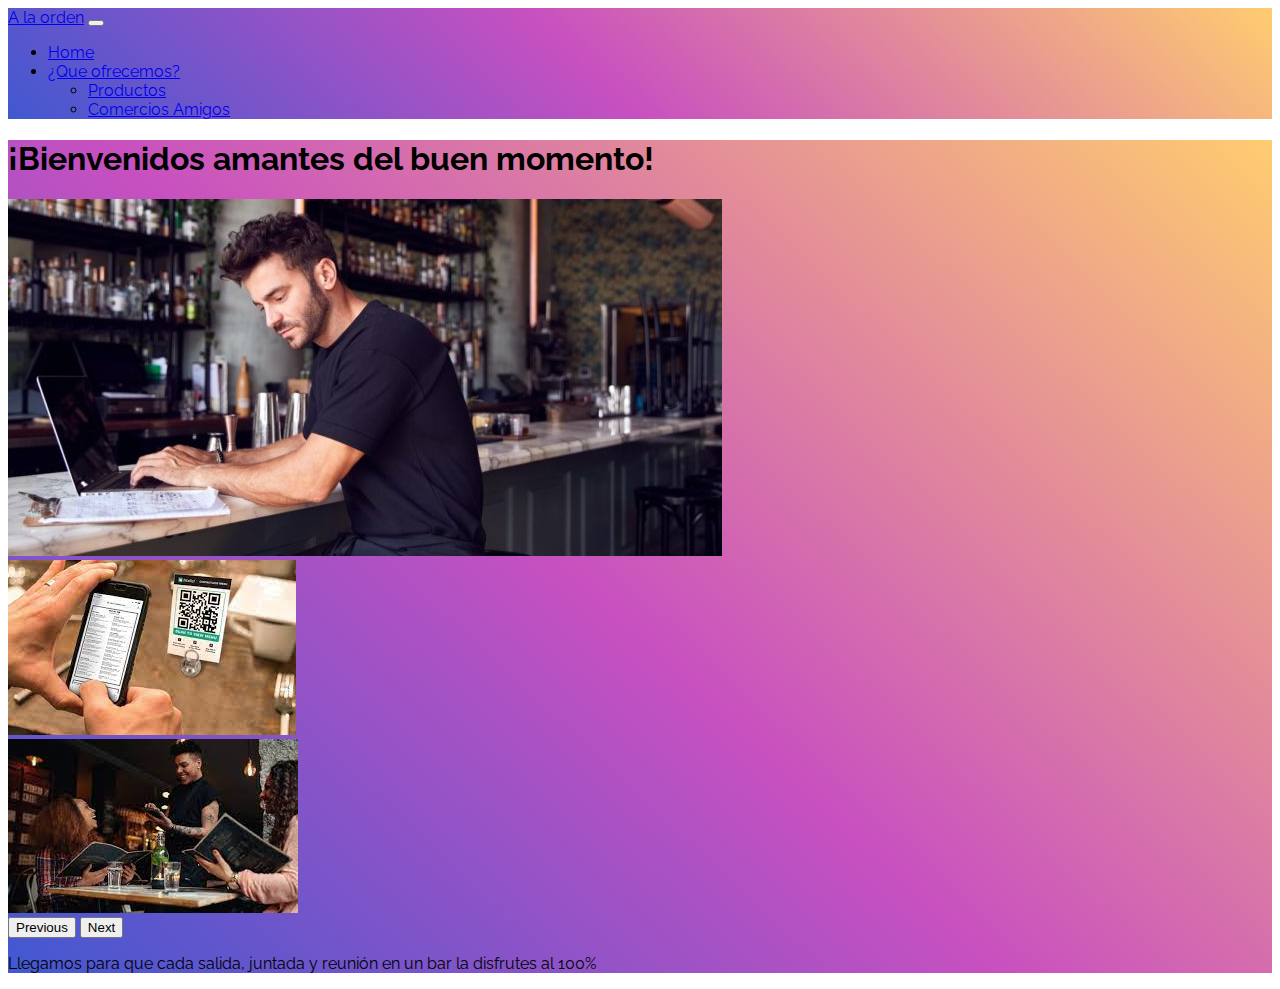
<file: index.html>
<!DOCTYPE html>
<html lang="en">
<head>
    <meta charset="UTF-8">
    <meta http-equiv="X-UA-Compatible" content="IE=edge">
    <meta name="viewport" content="width=device-width, initial-scale=1.0">

  <!--link de boostrap siempre por encima de css-->
    <link href="https://cdn.jsdelivr.net/npm/bootstrap@5.1.3/dist/css/bootstrap.min.css" rel="stylesheet" integrity="sha384-1BmE4kWBq78iYhFldvKuhfTAU6auU8tT94WrHftjDbrCEXSU1oBoqyl2QvZ6jIW3" crossorigin="anonymous">

  <!-- link de fuentes-->
    <link rel="preconnect" href="https://fonts.googleapis.com">
    <link rel="preconnect" href="https://fonts.gstatic.com" crossorigin>
    <link href="https://fonts.googleapis.com/css2?family=Raleway:ital,wght@0,100;0,300;1,100;1,200;1,300&display=swap" rel="stylesheet">

  <!--link css-->
    <link rel="stylesheet" href="css/main.css">

    <title>Boostrap</title>
</head>
<body>

<!-- cdn para un menu de boostrap-->

    <nav class="navbar navbar-expand-lg navbar-dark " >
        <div class="container">
          <a class="navbar-brand" href="#">A la orden</a>
          <button class="navbar-toggler" type="button" data-bs-toggle="collapse" data-bs-target="#navbarSupportedContent" aria-controls="navbarSupportedContent" aria-expanded="false" aria-label="Toggle navigation">
            <span class="navbar-toggler-icon"></span>
          </button>
          <div class="collapse navbar-collapse" id="navbarSupportedContent">
            <ul class="navbar-nav me-auto mb-2 mb-lg-0">
              <li class="nav-item">
                <a class="nav-link active" aria-current="page" href="#">Home</a>
              </li>
              <li class="nav-item dropdown">
                <a class="nav-link dropdown-toggle" href="#" id="navbarDropdown" role="button" data-bs-toggle="dropdown" aria-expanded="false">
                  ¿Que ofrecemos?
                </a>
                <ul class="dropdown-menu" aria-labelledby="navbarDropdown">
                  <li><a class="dropdown-item" href="productos.html">Productos</a></li>
                  <li><a class="dropdown-item" href="#">Comercios Amigos</a></li>
                </ul>
              </li>
            </ul>
          </div>
        </div>
      </nav>

    <!--tres clases principales-->

    <!--clase padre conteiner o conteiner-fluid-->

    <div class="container">

        <!--clase para fila -->


        <!-- clase para columnas-->

        <h1 class="col-md d-flex justify-content-center text-uppercase">
            ¡Bienvenidos amantes del buen momento!
        </h1>

        

          <!-- carrusel -->
  <section class="row">

    <div id="carouselExampleControls" class="carousel slide" data-bs-ride="carousel col-6">
      <div class="carousel-inner">
        <div class="carousel-item active">
          <img src="imagen/restaurant-marketing-header-714x357.jpg" class="d-block w-100" alt="...">
        </div>
        <div class="carousel-item">
          <img src="imagen/menu.jpg" class="d-block w-100" alt="...">
        </div>
        <div class="carousel-item">
          <img src="imagen/descarga.jpg" class="d-block w-100" alt="...">
        </div>
      </div>
      <button class="carousel-control-prev" type="button" data-bs-target="#carouselExampleControls" data-bs-slide="prev">
        <span class="carousel-control-prev-icon" aria-hidden="true"></span>
        <span class="visually-hidden">Previous</span>
      </button>
      <button class="carousel-control-next" type="button" data-bs-target="#carouselExampleControls" data-bs-slide="next">
        <span class="carousel-control-next-icon" aria-hidden="true"></span>
        <span class="visually-hidden">Next</span>
      </button>
    </div>

  </section>

      <div class="row">
        <p class=" col text-center fw-bolder">Llegamos para que cada salida, juntada y reunión en un bar la disfrutes al 100%</p>
    </div>

    </div>
  

    <!--link javascript-->
    <script src="https://cdn.jsdelivr.net/npm/bootstrap@5.1.3/dist/js/bootstrap.bundle.min.js" integrity="sha384-ka7Sk0Gln4gmtz2MlQnikT1wXgYsOg+OMhuP+IlRH9sENBO0LRn5q+8nbTov4+1p" crossorigin="anonymous"></script>

</body>
</html>
</file>
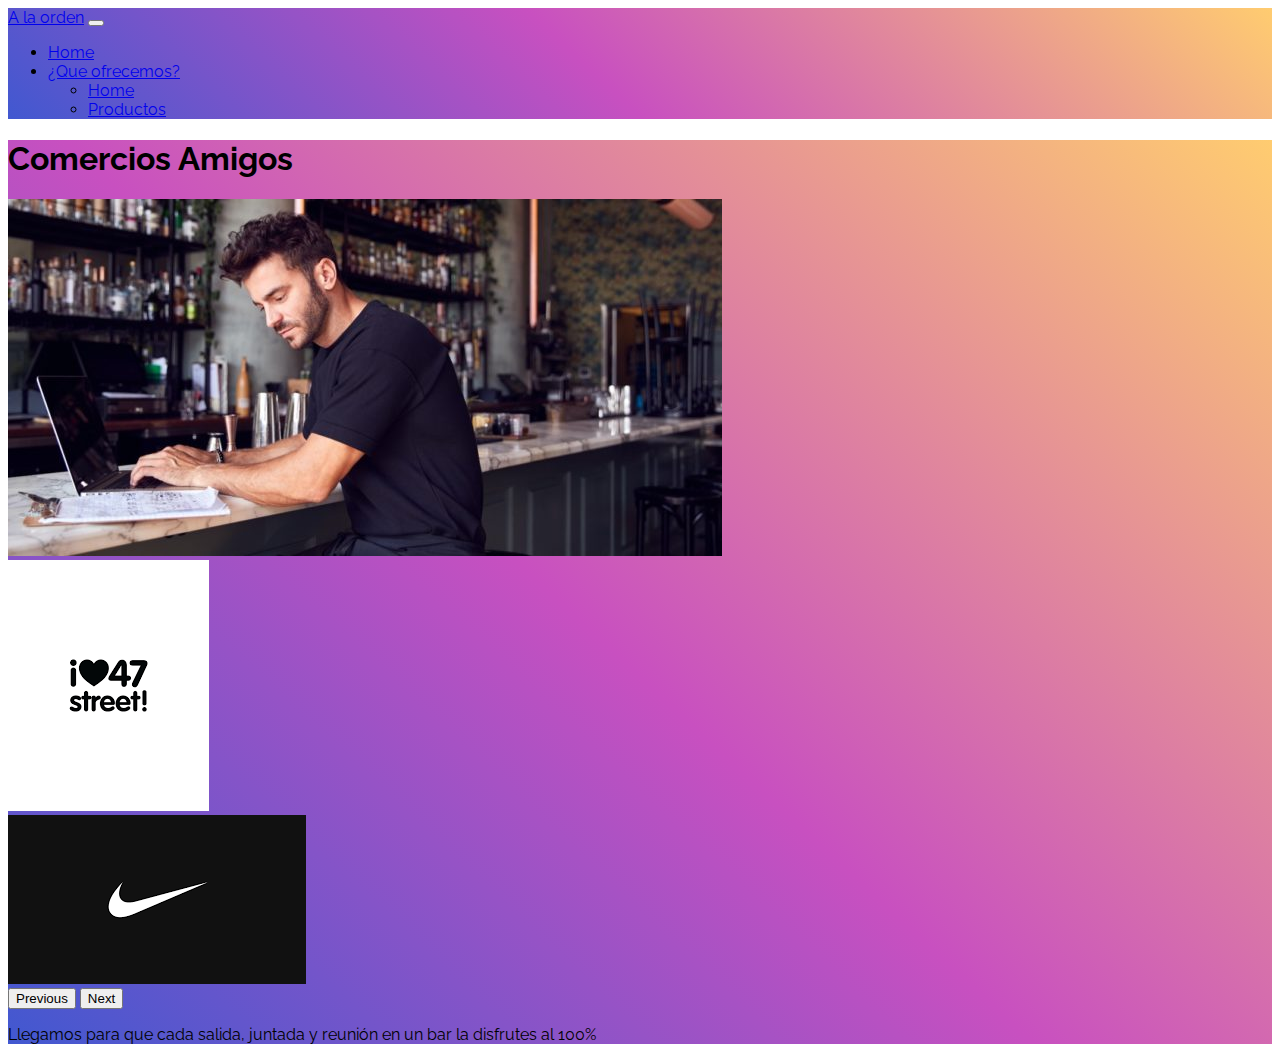
<file: comerciosamigos.html>
<!DOCTYPE html>
<html lang="en">
<head>
    <meta charset="UTF-8">
    <meta http-equiv="X-UA-Compatible" content="IE=edge">
    <meta name="viewport" content="width=device-width, initial-scale=1.0">

    <!--link boostrap-->
<link href="https://cdn.jsdelivr.net/npm/bootstrap@5.1.3/dist/css/bootstrap.min.css" rel="stylesheet" integrity="sha384-1BmE4kWBq78iYhFldvKuhfTAU6auU8tT94WrHftjDbrCEXSU1oBoqyl2QvZ6jIW3" crossorigin="anonymous">

<!--link fuentes-->
<link rel="preconnect" href="https://fonts.googleapis.com">
    <link rel="preconnect" href="https://fonts.gstatic.com" crossorigin>
    <link href="https://fonts.googleapis.com/css2?family=Raleway:ital,wght@0,100;0,300;1,100;1,200;1,300&display=swap" rel="stylesheet">

<!-- link css-->
<link rel="stylesheet" href="css/main.css">


    <title>Comercios Amigos</title>
    
</head>
<body>
   <!-- cdn para un menu de boostrap-->
   <nav class="navbar navbar-expand-lg navbar-dark " >
    <div class="container">
      <a class="navbar-brand" href="#">A la orden</a>
      <button class="navbar-toggler" type="button" data-bs-toggle="collapse" data-bs-target="#navbarSupportedContent" aria-controls="navbarSupportedContent" aria-expanded="false" aria-label="Toggle navigation">
        <span class="navbar-toggler-icon"></span>
      </button>
      <div class="collapse navbar-collapse" id="navbarSupportedContent">
        <ul class="navbar-nav me-auto mb-2 mb-lg-0">
          <li class="nav-item">
            <a class="nav-link active" aria-current="page" href="index.html">Home</a>
          </li>
          <li class="nav-item dropdown">
            <a class="nav-link dropdown-toggle" href="#" id="navbarDropdown" role="button" data-bs-toggle="dropdown" aria-expanded="false">
              ¿Que ofrecemos?
            </a>
            <ul class="dropdown-menu" aria-labelledby="navbarDropdown">
              <li><a class="dropdown-item" href="index.html">Home</a></li>
              <li><a class="dropdown-item" href="productos.html">Productos</a></li>
            </ul>
          </li>
        </ul>
      </div>
    </div>
  </nav>


<div class="container comercios"> 


    <!-- clase para columnas-->

    <h1 class="col-md d-flex justify-content-center text-uppercase">
        Comercios Amigos
    </h1>

    

      <!-- carrusel -->
<section class="row">

<div id="carouselExampleControls" class="carousel slide" data-bs-ride="carousel col-6">
  <div class="carousel-inner">
    <div class="carousel-item active">
      <img src="imagen/restaurant-marketing-header-714x357.jpg" class="d-block w-100" alt="...">
    </div>
    <div class="carousel-item">
      <img src="imagen/logo4.png" class="d-block w-100" alt="...">
    </div>
    <div class="carousel-item">
      <img src="imagen/logo1.png" class="d-block w-100" alt="...">
    </div>
  </div>
  <button class="carousel-control-prev" type="button" data-bs-target="#carouselExampleControls" data-bs-slide="prev">
    <span class="carousel-control-prev-icon" aria-hidden="true"></span>
    <span class="visually-hidden">Previous</span>
  </button>
  <button class="carousel-control-next" type="button" data-bs-target="#carouselExampleControls" data-bs-slide="next">
    <span class="carousel-control-next-icon" aria-hidden="true"></span>
    <span class="visually-hidden">Next</span>
  </button>
</div>

</section>

  <div class="row">
    <p class=" col text-center">Llegamos para que cada salida, juntada y reunión en un bar la disfrutes al 100%</p>
</div>

</div>


<!--link javascript-->
<script src="https://cdn.jsdelivr.net/npm/bootstrap@5.1.3/dist/js/bootstrap.bundle.min.js" integrity="sha384-ka7Sk0Gln4gmtz2MlQnikT1wXgYsOg+OMhuP+IlRH9sENBO0LRn5q+8nbTov4+1p" crossorigin="anonymous"></script>

    


</body>
</html>
</file>
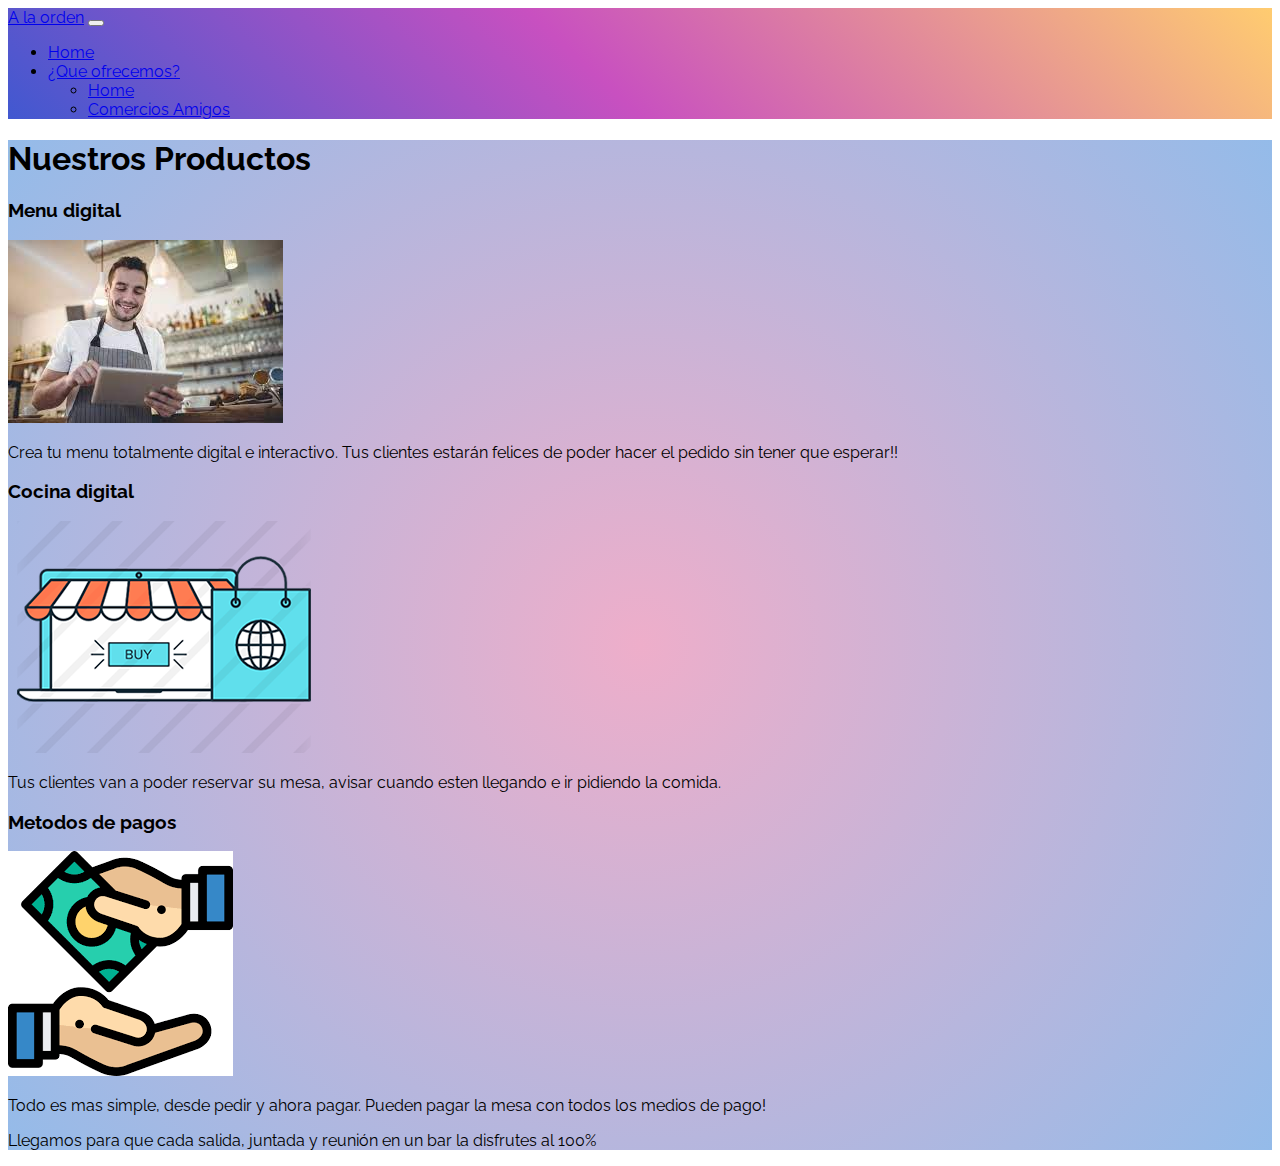
<file: productos.html>
<!DOCTYPE html>
<html lang="en">
<head>
    <meta charset="UTF-8">
    <meta http-equiv="X-UA-Compatible" content="IE=edge">
    <meta name="viewport" content="width=device-width, initial-scale=1.0">
<!--link boostrap-->
<link href="https://cdn.jsdelivr.net/npm/bootstrap@5.1.3/dist/css/bootstrap.min.css" rel="stylesheet" integrity="sha384-1BmE4kWBq78iYhFldvKuhfTAU6auU8tT94WrHftjDbrCEXSU1oBoqyl2QvZ6jIW3" crossorigin="anonymous">

<!--link fuentes-->
<link rel="preconnect" href="https://fonts.googleapis.com">
    <link rel="preconnect" href="https://fonts.gstatic.com" crossorigin>
    <link href="https://fonts.googleapis.com/css2?family=Raleway:ital,wght@0,100;0,300;1,100;1,200;1,300&display=swap" rel="stylesheet">

<!-- link css-->
<link rel="stylesheet" href="css/main.css">


    <title>Producto</title>
</head>
<body>
    <!-- cdn para un menu de boostrap-->

    <nav class="navbar navbar-expand-lg navbar-dark " >
        <div class="container">
          <a class="navbar-brand" href="#">A la orden</a>
          <button class="navbar-toggler" type="button" data-bs-toggle="collapse" data-bs-target="#navbarSupportedContent" aria-controls="navbarSupportedContent" aria-expanded="false" aria-label="Toggle navigation">
            <span class="navbar-toggler-icon"></span>
          </button>
          <div class="collapse navbar-collapse" id="navbarSupportedContent">
            <ul class="navbar-nav me-auto mb-2 mb-lg-0">
              <li class="nav-item">
                <a class="nav-link active" aria-current="page" href="index.html">Home</a>
              </li>
              <li class="nav-item dropdown">
                <a class="nav-link dropdown-toggle" href="#" id="navbarDropdown" role="button" data-bs-toggle="dropdown" aria-expanded="false">
                  ¿Que ofrecemos?
                </a>
                <ul class="dropdown-menu" aria-labelledby="navbarDropdown">
                  <li><a class="dropdown-item" href="index.html">Home</a></li>
                  <li><a class="dropdown-item" href="comerciosamigos.html">Comercios Amigos</a></li>
                </ul>
              </li>
            </ul>
          </div>
        </div>
      </nav>

    <!--tres clases principales-->

    <!--clase padre conteiner o conteiner-fluid-->

    <div class="container productos"> 

        <h1 class="col-md d-flex justify-content-center text-uppercase">
            Nuestros Productos
        </h1>

        

          <!-- carrusel -->
 
          <di class="conteiner">
              <div class="row">
                <div class="menu">
                  <h3 class="col-md-4 fw-bold"> Menu digital</h3>
                  
                <div class="col-md-4">
                    <img src="imagen/images.jpg" alt="menu">
                </div>
                  
                  <p class="col-md-4 d-flex align-items-center">
                      Crea tu menu totalmente digital e interactivo. Tus clientes estarán felices de poder hacer el pedido sin tener que esperar!!
                  </p>
                 

                </div>

                <div class="row">
                  <div class="menu">
                    <h3 class="col-md-4 fw-bold"> Cocina digital</h3>
                    
                  <div class="col-md-4">
                      <img src="imagen/tiendaDos.png" alt="tiendaDos">
                  </div>
                    
                    <p class="col-md-4 d-flex align-items-center">
                        Tus clientes van a poder reservar su mesa, avisar cuando esten llegando e ir pidiendo la comida.
                    </p>
                   
                    <div class="row">
                      <div class="menu">
                        <h3 class="col-md-4 fw-bold"> Metodos de pagos</h3>
                        
                      <div class="col-md-4">
                          <img src="imagen/pagos.png" alt="pago">
                      </div>
                        
                        <p class="col-md-4 d-flex align-items-center">
                            Todo es mas simple, desde pedir y ahora pagar. Pueden pagar la mesa con todos los medios de pago!
                        </p>
                       
      
                      </div>
  
                  </div>

              </div>
          </di>

      <div class="row">
        <p class=" col text-center">Llegamos para que cada salida, juntada y reunión en un bar la disfrutes al 100%</p>
    </div>

    </div>
  

    <!--link javascript-->
    <script src="https://cdn.jsdelivr.net/npm/bootstrap@5.1.3/dist/js/bootstrap.bundle.min.js" integrity="sha384-ka7Sk0Gln4gmtz2MlQnikT1wXgYsOg+OMhuP+IlRH9sENBO0LRn5q+8nbTov4+1p" crossorigin="anonymous"></script>
</body>
</html>
</file>
<file: css/main.css>
.container{
    background-color: #4158D0;
    background-image: linear-gradient(43deg, #4158D0 0%, #C850C0 46%, #FFCC70 100%);
    font-family: 'Raleway', sans-serif;
    }
    
 
.productos{
    background: rgb(238,174,202);
background: radial-gradient(circle, rgba(238,174,202,1) 0%, rgba(148,187,233,1) 100%);
}
</file>
